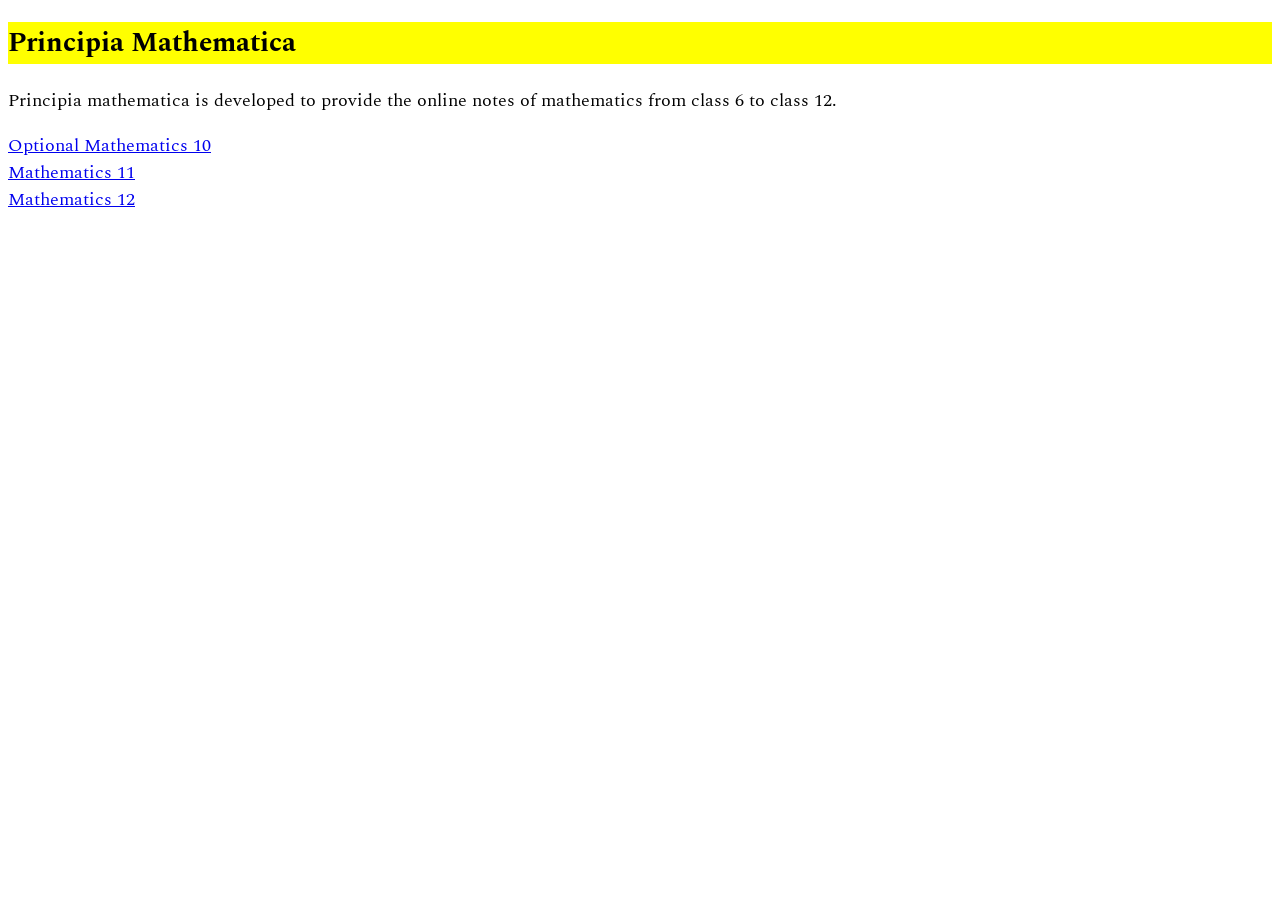
<file: Principia Mathematica/index.html>
<!DOCTYPE html>
<html>
<head>
    <title>Principia Mathematica</title>
    <link href="https://fonts.googleapis.com/css2?family=Spectral&display=swap" rel="stylesheet">
    <link rel="stylesheet" href="style1.css">
</head>
<body>
    <h2 style="background-color: yellow;">Principia Mathematica</h2>
    <p>Principia mathematica is developed to provide the online notes of mathematics from class 6 to class 12. </p>
    <a href="Files/optmath10.html">Optional Mathematics 10</a>
    <br>
    <a href="Files/math11.html">Mathematics 11</a>
    <br>
    <a href="Files/math12.html">Mathematics 12</a>
</body>
</html>
</file>
<file: Principia Mathematica/style1.css>
body{
    font-family: 'Spectral';
    font-size: 18px;
}
div{
  border: 1px solid black;
  padding: 10px;
}
</file>
